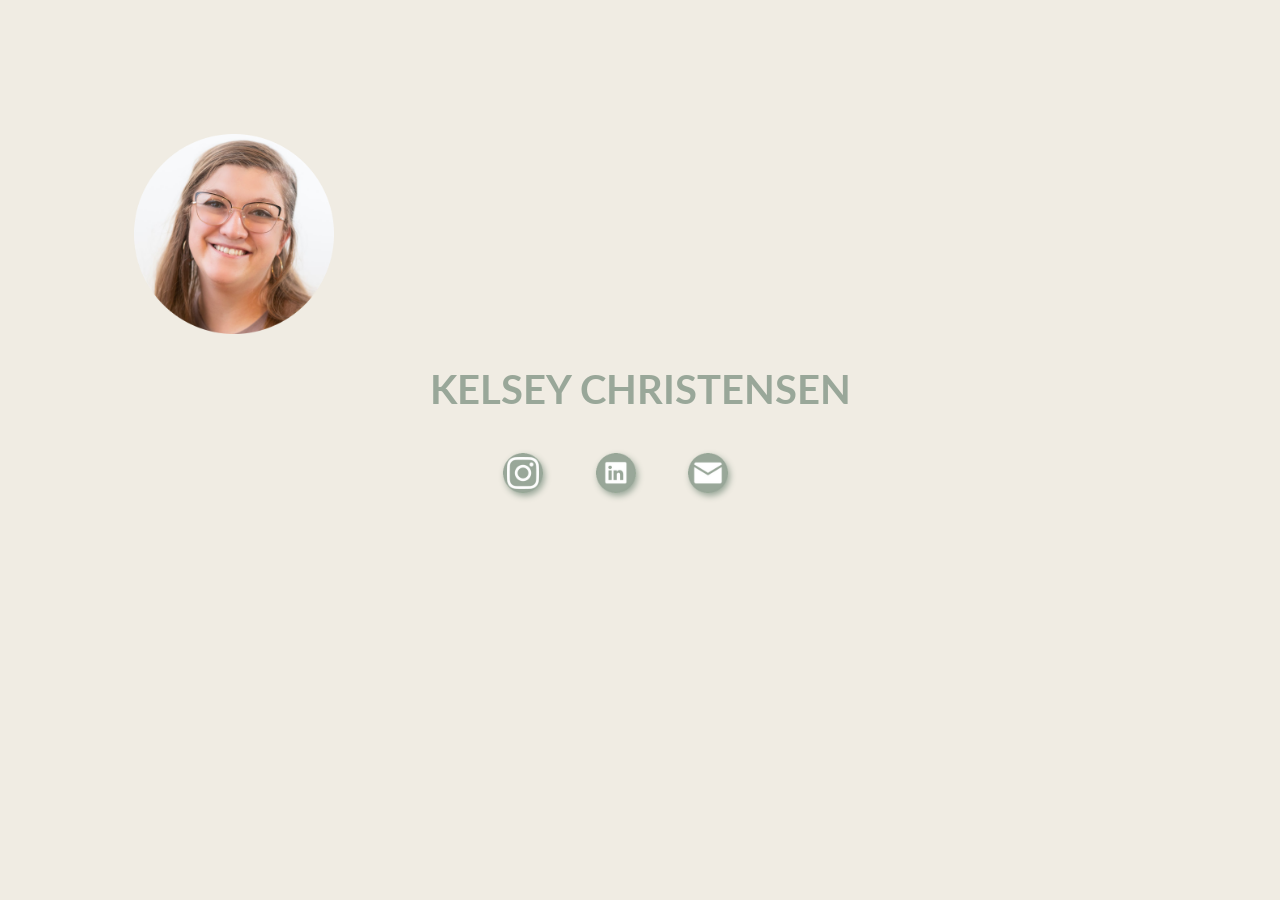
<file: index.html>
<!DOCTYPE html>

<!-- #D3E4CD #99A799 #F2DDC1 #E2C2B9 !-->

<!DOCTYPE html>
<html lang="en" dir="ltr">

<head>
  <meta charset="utf-8">
  <title>Kelsey Christensen</title>
  <link rel="stylesheet" href="css\style.css">
<link href='https://fonts.googleapis.com/css?family=Lato' rel='stylesheet'>
</head>


<body>

  <div class="content">

    <img src="images/kelsey_img.png" alt="Kelsey Profile Picture" width="200">
    <h1>KELSEY CHRISTENSEN</h1>

    <table>

      <tr>
        <td>
          <a href="https://www.instagram.com/kelseyxtensen/" target="_blank">
          <img class="socials" src="images/instagram.png" alt="Kelsey Profile Picture" width="200">
        </a></td>
        <td>
          <a href="https://www.linkedin.com/in/kelsey-christensen-a48b20109" target="_blank">
          <img class="socials" src="images/linkedin.png" alt="Kelsey Profile Picture" width="200"></a>
        </td>
        <td>
          <a href="contact-me.html" target="_blank">
          <img class="socials" src="images/email.png" alt="Kelsey Profile Picture" width="200"></a>
        </td>
      </tr>

    </table>

  </div>

</body>

</html>
</file>
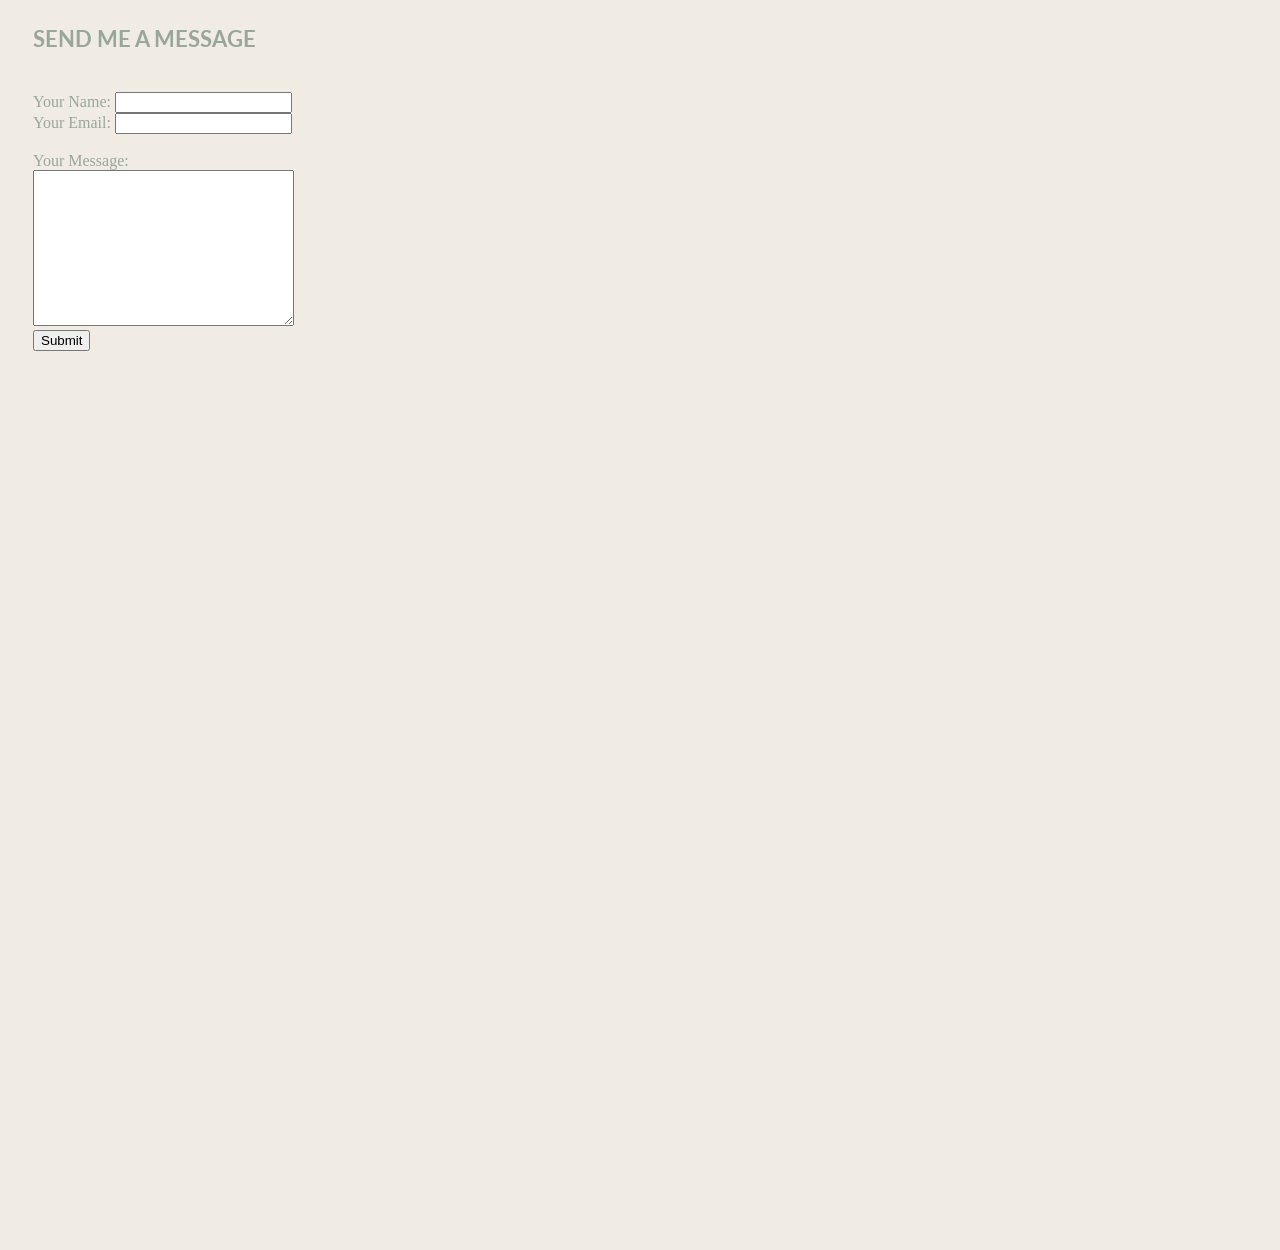
<file: contact-me.html>
<!DOCTYPE html>
<html lang="en" dir="ltr">

<head>
  <meta charset="utf-8">
  <title>Contact Me</title>
  <link rel="stylesheet" href="css\style.css">
  <link href='https://fonts.googleapis.com/css?family=Lato' rel='stylesheet'>


</head>

<body>
  <div class="content_contact">
  <h3>SEND ME A MESSAGE</h3><br>
  <form class="" action="mailto:kelsey.c.christensen@gmail.com?subject=contact-from-site" method="post" enctype="text/plain">
    <label>Your Name:</label>
    <input type="text" name="yourName" value=""><br>
    <label>Your Email:</label>
    <input type="email" name="yourEmail" value=""><br><br>
    <label>Your Message:</label><br>
    <textarea name="yourMessage" rows="10" cols="30"></textarea><br>
    <input type="submit" name="">
  </form>
</div>
</body>

</html>
</file>
